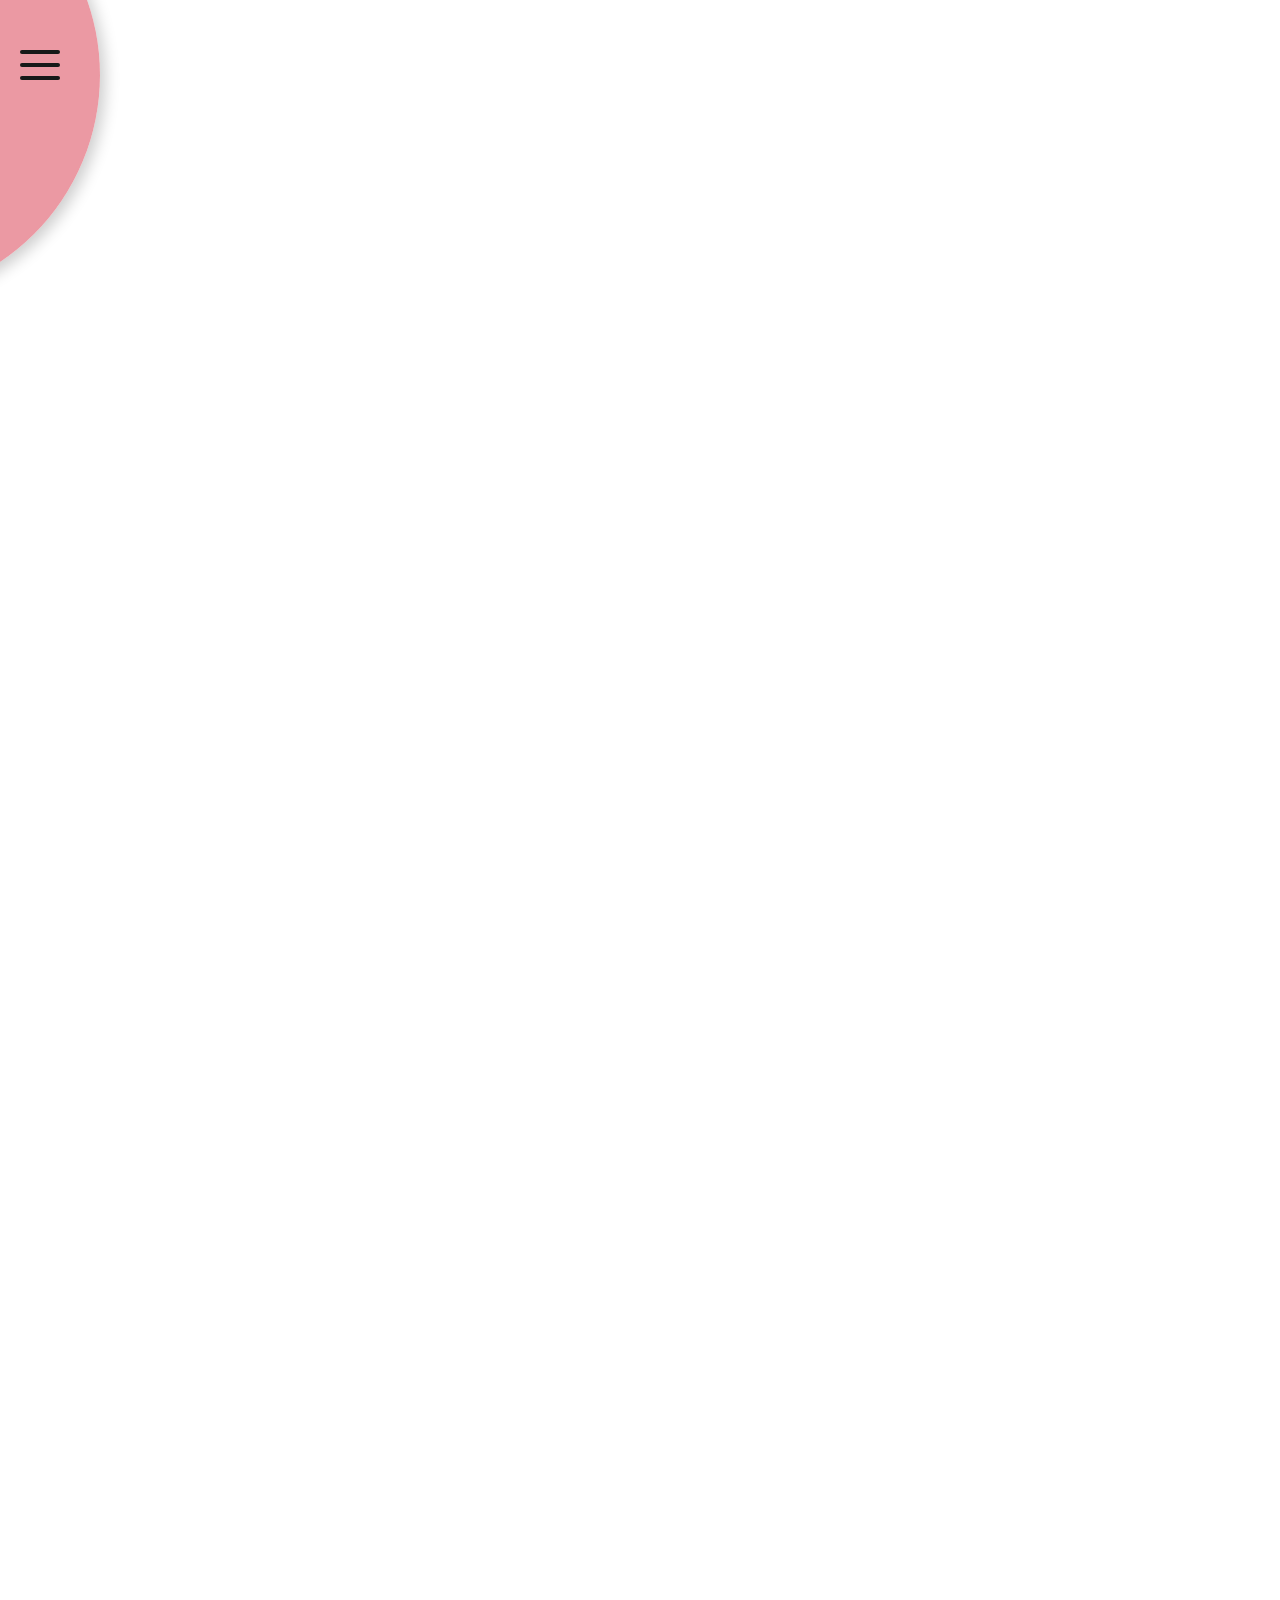
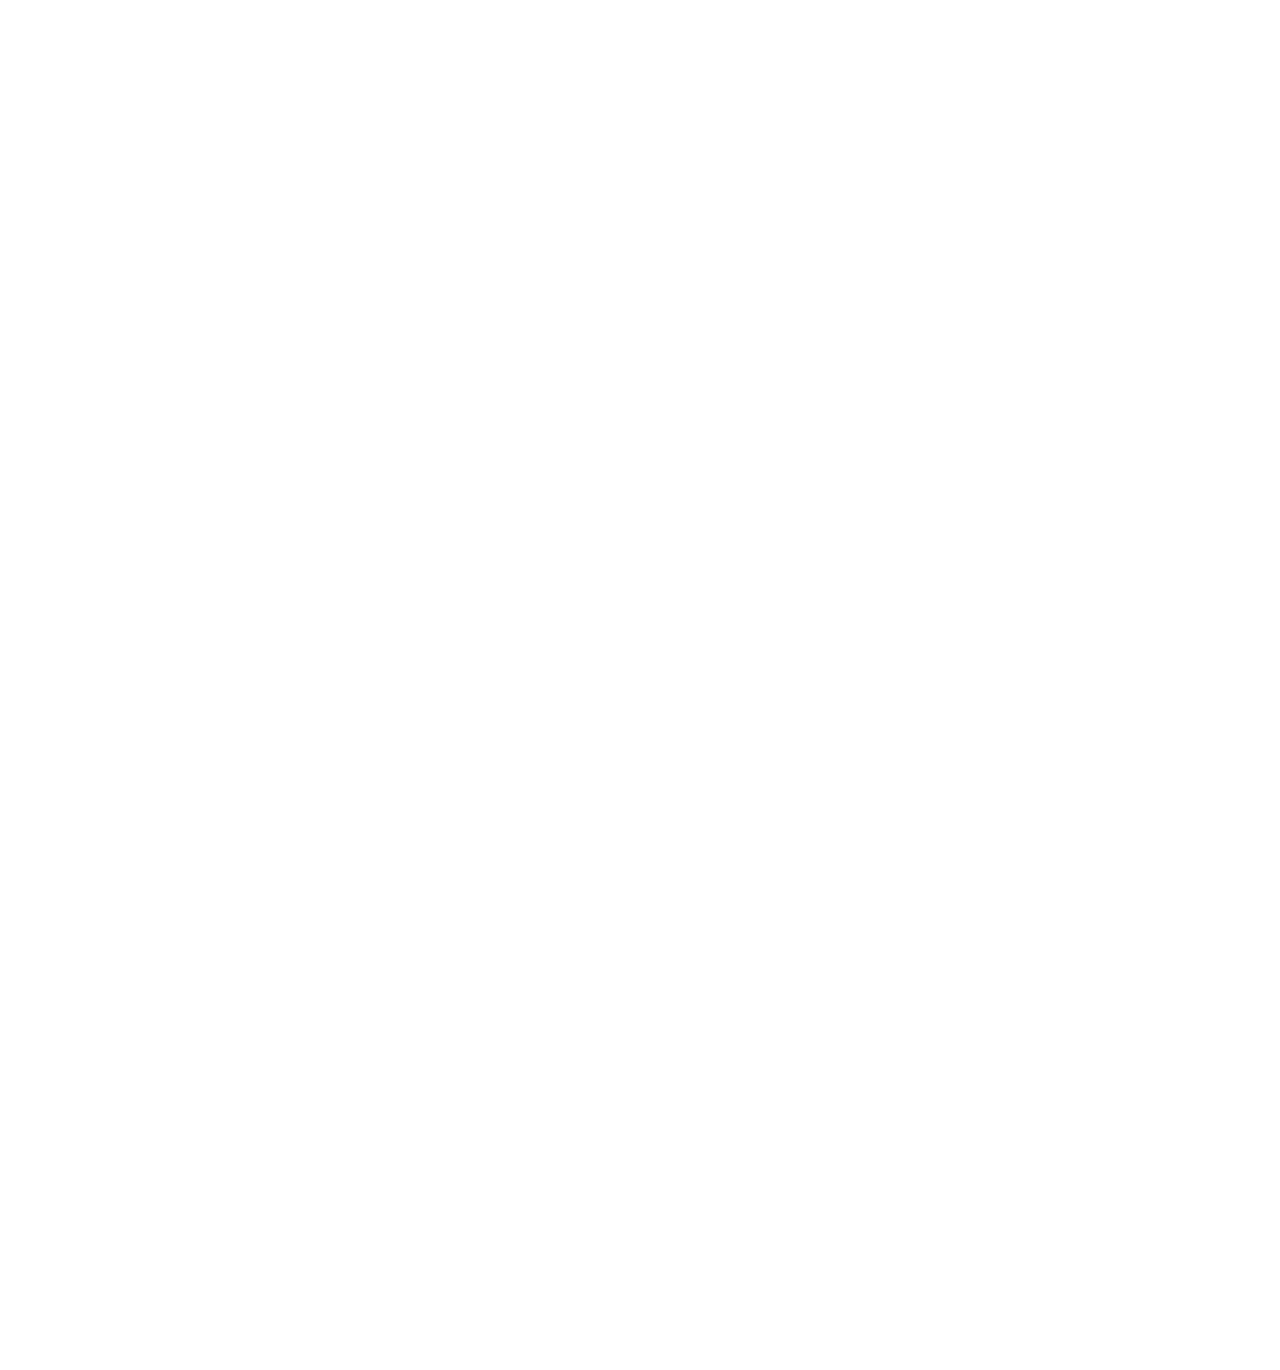
<file: index.html>
<!DOCTYPE html>
<html lang="en">
    <head>
        <meta charset="UTF-8">
        <meta name="viewport" content="width=device-width, initial-scale=1.0">
        <link rel="preconnect" href="https://fonts.googleapis.com">
        <link rel="preconnect" href="https://fonts.gstatic.com" crossorigin>
        <link href="https://fonts.googleapis.com/css2?family=Oswald:wght@200..700&display=swap" rel="stylesheet">
        <base href="https://mervesenacnr.github.io/">
        <link rel="stylesheet" href="/Styles/style.css">
        <title>Çınar Portfolio</title>
    </head>
    <body>
        <input type="checkbox" id="menuToggle" aria-hidden="true">
        <label for="menuToggle" class="menu-icon" aria-label="Toggle Navigation Menu">
            <span class="bar top"></span>
            <span class="bar middle"></span>
            <span class="bar bottom"></span>
        </label>

        <!-- Navigation Bar -->
            <nav class="navbar">
                <ul class="nav-links">
                    <li><a href="/">Home</a></li>
                    <li><a href="/Index/blog.html">Blog</a></li>
                    <li><a href="/Index/my_projects.html">My Projects</a></li>
                    <li><a href="/Index/about_me.html">About Me</a></li>
                </ul>
            </nav>
         
        <main>
            <!-- PAGE 1 -->
            <div class="page-1">
                <div class="about-me">
                    <p class="my-name">Merve Sena Çınar</p>
                    <p class="my-motto">I am a senior computer engineering student with experience <br> in front-end and back-end development 
                        and high problem-solving<br> ability. I took part in various projects using Java, Python and modern<br> 
                         web technologies. My motto is to contribute to the world of technology<br> by developing innovative applications.</p>
                </div>
            </div>

            <!-- PAGE 2-->
            <div class="page-2">
                <div class="content">
                    <div class="featured">FEATURED</div>
                    <div class="projects">
                        <div class="project project1">
                            <a href="#" title="Project1">Pixel Arts</a>
                            <img src="/Pictures/pixel_art.png" alt="pixel_art" width="120px" height="120px">
                        </div>
                        <div class="project project2">
                            <a href="#" title="Project2">Stock Analyzer</a>
                            <img src="/Pictures/github.png" alt="github-logo" width="100px" height="100px">
                        </div>
                        <div class="project project3">
                            <a href="#" title="Project3">Alzheimer Support App</a>
                            <img src="/Pictures/github.png" alt="github-logo" width="100px" height="100px">
                        </div>
                    </div>
                </div>
            </div>
            

            <!-- PAGE 3 -->
            <div class="page-3">
                <div class="topic-1">
                    <h1>Topic 1</h1>
                    <p>Lorem ipsum dolor sit amet consectetur,
                        adipisicing elit. Aspernatur nostrum repellat eius voluptatibus deserunt 
                        repellendus minima fugit soluta? Totam id odit ipsa reiciendis veritatis atque sapiente 
                    exercitationem, porro praesentium ea!</p>
                </div>
 
                <div class="topic-2">
                    <h1>Topic 2</h1>
                    <p>Lorem ipsum dolor sit amet consectetur,
                        adipisicing elit. Aspernatur nostrum repellat eius voluptatibus deserunt 
                        repellendus minima fugit soluta? Totam id odit ipsa reiciendis veritatis atque sapiente 
                        exercitationem, porro praesentium ea!</p>
                </div>

                <div class="topic-3">
                    <h1>Topic 3</h1>
                    <p>Lorem ipsum dolor sit amet consectetur,
                        adipisicing elit. Aspernatur nostrum repellat eius voluptatibus deserunt 
                        repellendus minima fugit soluta? Totam id odit ipsa reiciendis veritatis atque sapiente 
                        exercitationem, porro praesentium ea!</p>
                </div>
            </div>
        </main>

        <!-- Footer -->
        <footer>
            <div class="contact-me">CONTACT ME</div>
            <div class="contact-container">
                <div class="contact mail">
                    <a href="https://mail.google.com/mail/?view=cm&fs=1&to=mervesenacinar01@gmail.com" title="mail-link">
                        <img src="/Pictures/mail.png" alt="Mail" width="54px" height="64px"></a>
                </div>
                <div class="contact linkedin">
                    <a href="https://www.linkedin.com/in/mervesenacinar/" title="linkedin-link">
                        <img src="/Pictures/linkedin-icon.png" alt="LinkedIn" width="50px" height="50px">
                    </a>
                </div>
                <div class="contact github">
                    <a href="https://github.com/mervesenacnr" title="github-link">
                        <img src="/Pictures/github-logo.png" alt="GitHub" width="50px" height="50px">
                    </a>
                </div>
                <div class="contact feedback">
                    <img src="/Pictures/feedback.png" alt="Feedback" width="50px" height="50px" id="feedback-btn">
                </div>
                <div id="feedback-popup" class="feedback-popup">
                    <h2>Leave a Feedback</h2>
                    <textarea id="feedback-text" placeholder="Write your feedback..."></textarea>
                    <button onclick="submitFeedback()">Submit</button>
                    <button onclick="closeFeedback()">Close</button>
                    <ul id="feedback-list"></ul>
            </div>
        </footer>
    </body>
</html>
<script src="/Main/main.js"></script>
</file>
<file: Styles/style.css>
html, body {
    margin: 0;
    padding: 0;
    width: 100%;
    height: 100%;
    overflow-x: hidden; 
}

/* NAVIGATION BAR */
.navbar {
    position: fixed;
    left: -280px; 
    top: -150px; 
    width: 380px;
    height: 50vh;
    background-color: #e88c97e2;
    border-top-right-radius: 300px;
    border-bottom-right-radius: 300px;
    box-shadow: 5px 5px 15px rgba(0, 0, 0, 0.2);
    display: flex;
    flex-direction: column;
    align-items: center;
    justify-content: center;
    transition: all 0.5s ease-in-out;
}

.nav-links {
    list-style: none;
    padding: 0;
    margin: 0;
    text-align: center;
    width: 100%;
}

.nav-links li {
    margin: 20px 0;
}

.nav-links a {
    text-decoration: none;
    color: #191919;
    font-size: 18px;
    transition: font-size 0.3s ease-in-out, color 0.3s ease-in-out;
}

.nav-links a:hover {
    color: #ffffff;
    font-size: 22px;
}


.menu-icon {
    position: fixed;
    top: 50px;
    left: 20px;
    width: 40px;
    height: 30px;
    cursor: pointer;
    z-index: 1000;
}

label {
    display: block;
    cursor: pointer;
    width: 40px;
    height: 30px;
    position: relative;
}

.bar {
    display: block;
    width: 40px;
    height: 4px;
    background-color: #191919;
    border-radius: 5px;
    position: absolute;
}

.top {
    top: 0;
}

.middle {
    top: 50%;
    transform: translateY(-50%);
}

.bottom {
    bottom: 0;
}

#menuToggle {
    display: none;
}

#menuToggle:checked ~ .navbar {
    transform: translateX(250px) translateY(150px);
}

#menuToggle:checked ~ label .bar {
    background-color: white;
}

#menuToggle:checked ~ label .top {
    transform: translateY(13px) rotate(45deg);
}

#menuToggle:checked ~ label .bottom {
    transform: translateY(-13px) rotate(-45deg);
}

#menuToggle:checked ~ label .middle {
    width: 0;
}

/* PAGE 1 */
.page-1{
    width: 100%;
    height: 100vh;
    background-image: url("../Pictures/page1.png");
    background-size: cover;
    background-position: center;
    background-repeat: no-repeat; 
    display: flex;
    align-items: center;
}

.about-me{
    width: 50%;
    height: 60%;
    padding-left: 10%;
    padding-top: 5%;
}

.my-name{
    color: white;
    font-size: 70px;
    font-family: "Oswald", serif;
}

.my-motto{
    color: rgba(255, 255, 255, 0.808);
    font-family:'Lucida Sans', 'Lucida Sans Regular', 'Lucida Grande', 'Lucida Sans Unicode', Geneva, Verdana, sans-serif;
}

/* PAGE 2 */
.page-2 {
    width: 100%;
    height: 100vh;
    background-image: url("../Pictures/page2.png");
    background-size: cover;
    background-position: center;
    background-repeat: no-repeat; 
    display: flex;
    flex-direction: column;
    align-items: center;
    justify-content: center;
}

.featured {
    display: flex;
    align-items: center; 
    justify-content: center;
    text-align: center;
    background-color: #191919;
    color: #efe9e4;
    width: 300px; 
    height: 50px; 
    border-radius: 100px;
    font-size: 20px;
    font-weight: bold;
    margin-bottom: 60px;
    margin-left: 180px;
    font-family:'Lucida Sans', 'Lucida Sans Regular', 'Lucida Grande', 'Lucida Sans Unicode', Geneva, Verdana, sans-serif;
}

.projects {
    display: flex;
    gap: 45px; 
    justify-content: center;
    align-items: center;
    margin-bottom: 150px;
}

.project {
    background-color: #e88c97;
    width: 180px;
    height: 220px;
    border-radius: 20px;
    box-shadow: 10px 10px 5px #191919;
    text-align: center;
    padding: 10px;
    transition: transform 05.s ease-in-out;
}

.project:hover {
    transform: scale(1.2);
}

.project a {
    text-decoration: none;
    color: #101913;
    font-family:'Lucida Sans', 'Lucida Sans Regular', 'Lucida Grande', 'Lucida Sans Unicode', Geneva, Verdana, sans-serif;
    font-size: 15px;
    display: block;
    padding-top: 20px;
}


.project img {
    padding-top: 20px;
}

/* PAGE 3 */
.page-3{
    width: 100%;
    height: 100vh; 
    display: flex;
    align-items: center;
    background-color: #191919;
    color: white;
    font-family:'Lucida Sans', 'Lucida Sans Regular', 'Lucida Grande', 'Lucida Sans Unicode', Geneva, Verdana, sans-serif;
}

.topic-1{
    width: auto;
    height: 200px;
    text-align: center;
}


.topic-2{
    width: auto;
    height: 200px;
    text-align: center;
}

.topic-3{
    width: auto;
    height: 200px;
    text-align: center;
}

/* FOOTER */
footer {
    display: flex;
    flex-direction: column;
    align-items: center; 
    justify-content: center;
    text-align: center;
    background-color: #efe9e4;
    width: auto;
    height: 250px;
    text-align: center;
    padding-top: 20px;
}

.contact-me {
    display: flex;
    align-items: center; 
    justify-content: center;
    text-align: center;
    background-color: #191919;
    color: #efe9e4;
    width: 200px; 
    height: 30px; 
    border-radius: 100px;
    font-size: 20px;
    font-weight: bold;
    margin-left: 180px;
    font-family:'Lucida Sans', 'Lucida Sans Regular', 'Lucida Grande', 'Lucida Sans Unicode', Geneva, Verdana, sans-serif;
}

.contact-container {
    display: flex;
    gap: 20px; 
    justify-content: center;
    align-items: center;
    padding-top: 20px;
}


.contact {
    width: 50px;
    height: 50px;
    text-align: center;
    cursor: pointer;
    transition: transform 0.3s ease-in-out;
}

.contact img {
    width: 50px;
    height: 50px;
}

.contact:hover {
    transform: scale(1.2);
}


.feedback-popup {
    display: none;
    position: fixed;
    bottom: 100px;
    right: 20px;
    background: white;
    padding: 20px;
    border-radius: 10px;
    box-shadow: 0px 0px 10px rgba(0, 0, 0, 0.2);
    width: 300px;
}

.feedback-popup h2 {
    font-size: 18px;
    margin-bottom: 10px;
}

.feedback-popup textarea {
    width: 100%;
    height: 60px;
    padding: 10px;
    border: 1px solid #ccc;
    border-radius: 5px;
}

.feedback-popup button {
    margin-top: 10px;
    padding: 5px 10px;
    border: none;
    background: #e88c97;
    color: white;
    cursor: pointer;
    border-radius: 5px;
}

.feedback-popup button:hover {
    background: #c76c7b;
}

#feedback-list {
    margin-top: 10px;
    padding: 0;
    list-style: none;
}

#feedback-list li {
    background: #f7f7f7;
    padding: 5px;
    margin-top: 5px;
    border-radius: 5px;
    font-size: 14px;
    display: flex;
    justify-content: space-between;
}

#feedback-list li button {
    background: red;
    color: white;
    border: none;
    padding: 2px 5px;
    cursor: pointer;
    border-radius: 3px;
}

#feedback-list li button:hover {
    background: darkred;
}
</file>
